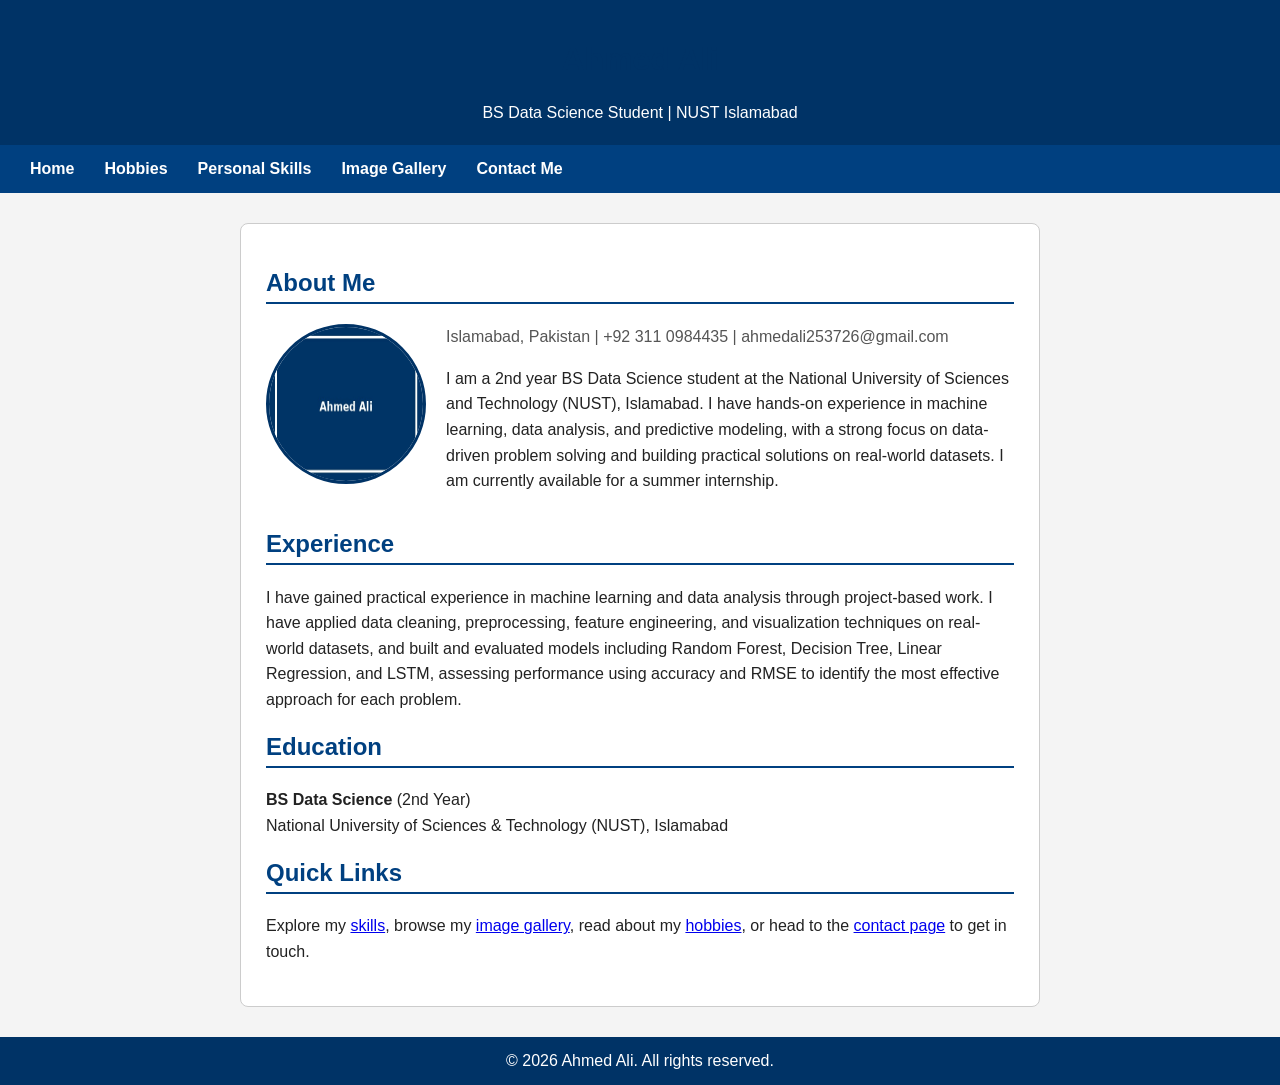
<file: index.html>
<!DOCTYPE html>
<html lang="en">
<head>
<meta charset="UTF-8">
<meta name="viewport" content="width=device-width, initial-scale=1.0">
<title>Ahmed Ali - Home</title>
<link rel="stylesheet" href="css/style.css">
</head>
<body>

<header>
  <h1>Ahmed Ali</h1>
  <p>BS Data Science Student | NUST Islamabad</p>
</header>

<nav>
  <a href="index.html">Home</a>
  <a href="hobbies.html">Hobbies</a>
  <a href="skills.html">Personal Skills</a>
  <a href="gallery.html">Image Gallery</a>
  <a href="contact.html">Contact Me</a>
</nav>

<div class="container">

  <h2>About Me</h2>
  <img class="profile-pic" src="images/profile.jpg" alt="Ahmed Ali profile picture">
  <div class="about-text">
    <p class="contact-line">Islamabad, Pakistan | +92 311 0984435 | ahmedali253726@gmail.com</p>
    <p>
      I am a 2nd year BS Data Science student at the National University of Sciences and Technology (NUST),
      Islamabad. I have hands-on experience in machine learning, data analysis, and predictive modeling,
      with a strong focus on data-driven problem solving and building practical solutions on real-world datasets.
      I am currently available for a summer internship.
    </p>
  </div>

  <h2>Experience</h2>
  <p>
    I have gained practical experience in machine learning and data analysis through project-based work.
    I have applied data cleaning, preprocessing, feature engineering, and visualization techniques on
    real-world datasets, and built and evaluated models including Random Forest, Decision Tree, Linear
    Regression, and LSTM, assessing performance using accuracy and RMSE to identify the most effective
    approach for each problem.
  </p>

  <h2>Education</h2>
  <p>
    <strong>BS Data Science</strong> (2nd Year) <br>
    National University of Sciences &amp; Technology (NUST), Islamabad
  </p>

  <h2>Quick Links</h2>
  <p>
    Explore my <a href="skills.html">skills</a>, browse my <a href="gallery.html">image gallery</a>,
    read about my <a href="hobbies.html">hobbies</a>, or head to the <a href="contact.html">contact page</a>
    to get in touch.
  </p>
</div>

<footer>
  &copy; 2026 Ahmed Ali. All rights reserved.
</footer>

</body>
</html>
</file>
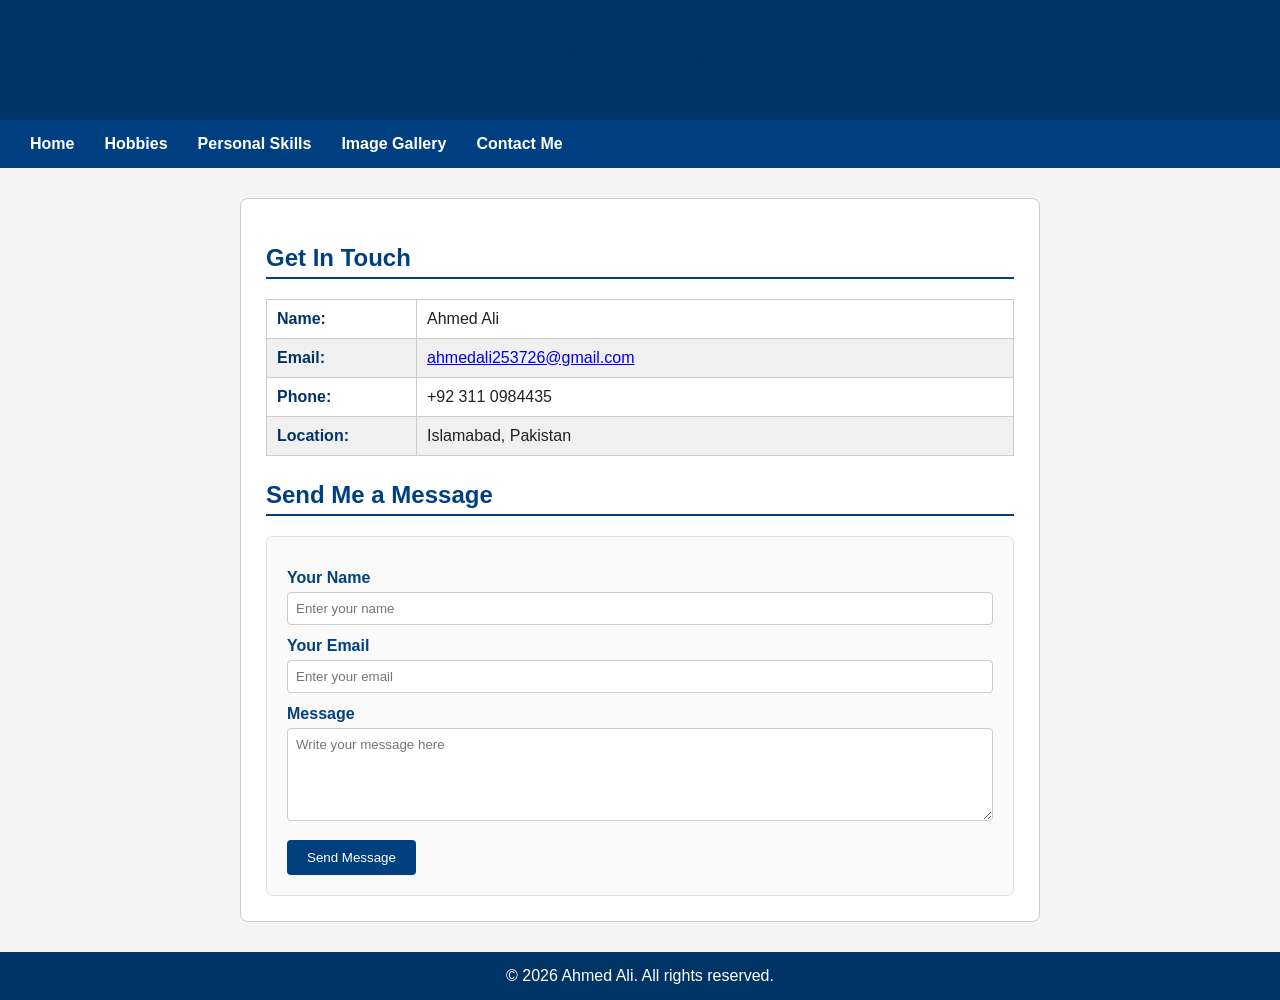
<file: contact.html>
<!DOCTYPE html>
<html lang="en">
<head>
<meta charset="UTF-8">
<meta name="viewport" content="width=device-width, initial-scale=1.0">
<title>Ahmed Ali - Contact Me</title>
<link rel="stylesheet" href="css/style.css">
</head>
<body>

<header>
  <h1>Contact Me</h1>
</header>

<nav>
  <a href="index.html">Home</a>
  <a href="hobbies.html">Hobbies</a>
  <a href="skills.html">Personal Skills</a>
  <a href="gallery.html">Image Gallery</a>
  <a href="contact.html">Contact Me</a>
</nav>

<div class="container">

  <h2>Get In Touch</h2>
  <table>
    <tr>
      <td class="label">Name:</td>
      <td>Ahmed Ali</td>
    </tr>
    <tr>
      <td class="label">Email:</td>
      <td><a href="mailto:ahmedali253726@gmail.com">ahmedali253726@gmail.com</a></td>
    </tr>
    <tr>
      <td class="label">Phone:</td>
      <td>+92 311 0984435</td>
    </tr>
    <tr>
      <td class="label">Location:</td>
      <td>Islamabad, Pakistan</td>
    </tr>
  </table>

  <h2>Send Me a Message</h2>
  <form action="#" method="post">
    <label for="name">Your Name</label>
    <input type="text" id="name" name="name" placeholder="Enter your name">

    <label for="email">Your Email</label>
    <input type="email" id="email" name="email" placeholder="Enter your email">

    <label for="message">Message</label>
    <textarea id="message" name="message" rows="5" placeholder="Write your message here"></textarea>

    <input type="submit" value="Send Message">
  </form>

</div>

<footer>
  &copy; 2026 Ahmed Ali. All rights reserved.
</footer>

</body>
</html>
</file>
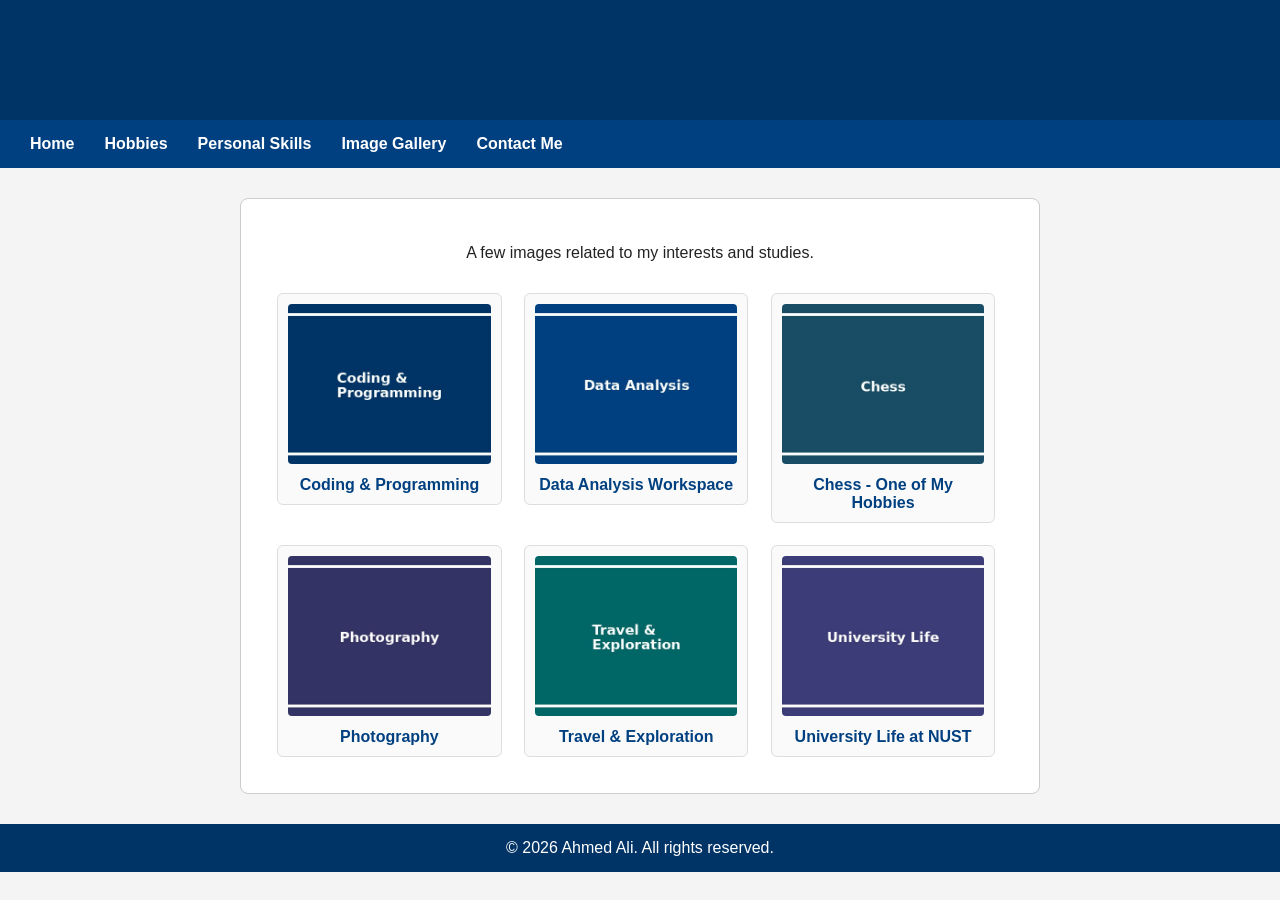
<file: gallery.html>
<!DOCTYPE html>
<html lang="en">
<head>
<meta charset="UTF-8">
<meta name="viewport" content="width=device-width, initial-scale=1.0">
<title>Ahmed Ali - Image Gallery</title>
<link rel="stylesheet" href="css/style.css">
</head>
<body>

<header>
  <h1>Image Gallery</h1>
</header>

<nav>
  <a href="index.html">Home</a>
  <a href="hobbies.html">Hobbies</a>
  <a href="skills.html">Personal Skills</a>
  <a href="gallery.html">Image Gallery</a>
  <a href="contact.html">Contact Me</a>
</nav>

<div class="container">
  <p style="text-align:center;">A few images related to my interests and studies.</p>

  <div class="gallery">

    <figure>
      <img src="images/photo1.jpg" alt="Laptop with code on screen">
      <figcaption>Coding &amp; Programming</figcaption>
    </figure>

    <figure>
      <img src="images/photo2.jpg" alt="Data analysis workspace">
      <figcaption>Data Analysis Workspace</figcaption>
    </figure>

    <figure>
      <img src="images/photo3.jpg" alt="Chess board close up">
      <figcaption>Chess - One of My Hobbies</figcaption>
    </figure>

    <figure>
      <img src="images/photo4.jpg" alt="Camera for photography">
      <figcaption>Photography</figcaption>
    </figure>

    <figure>
      <img src="images/photo5.jpg" alt="Scenic travel landscape">
      <figcaption>Travel &amp; Exploration</figcaption>
    </figure>

    <figure>
      <img src="images/photo6.jpg" alt="NUST campus style building">
      <figcaption>University Life at NUST</figcaption>
    </figure>

  </div>
  <div class="clearfix"></div>
</div>

<footer>
  &copy; 2026 Ahmed Ali. All rights reserved.
</footer>

</body>
</html>
</file>
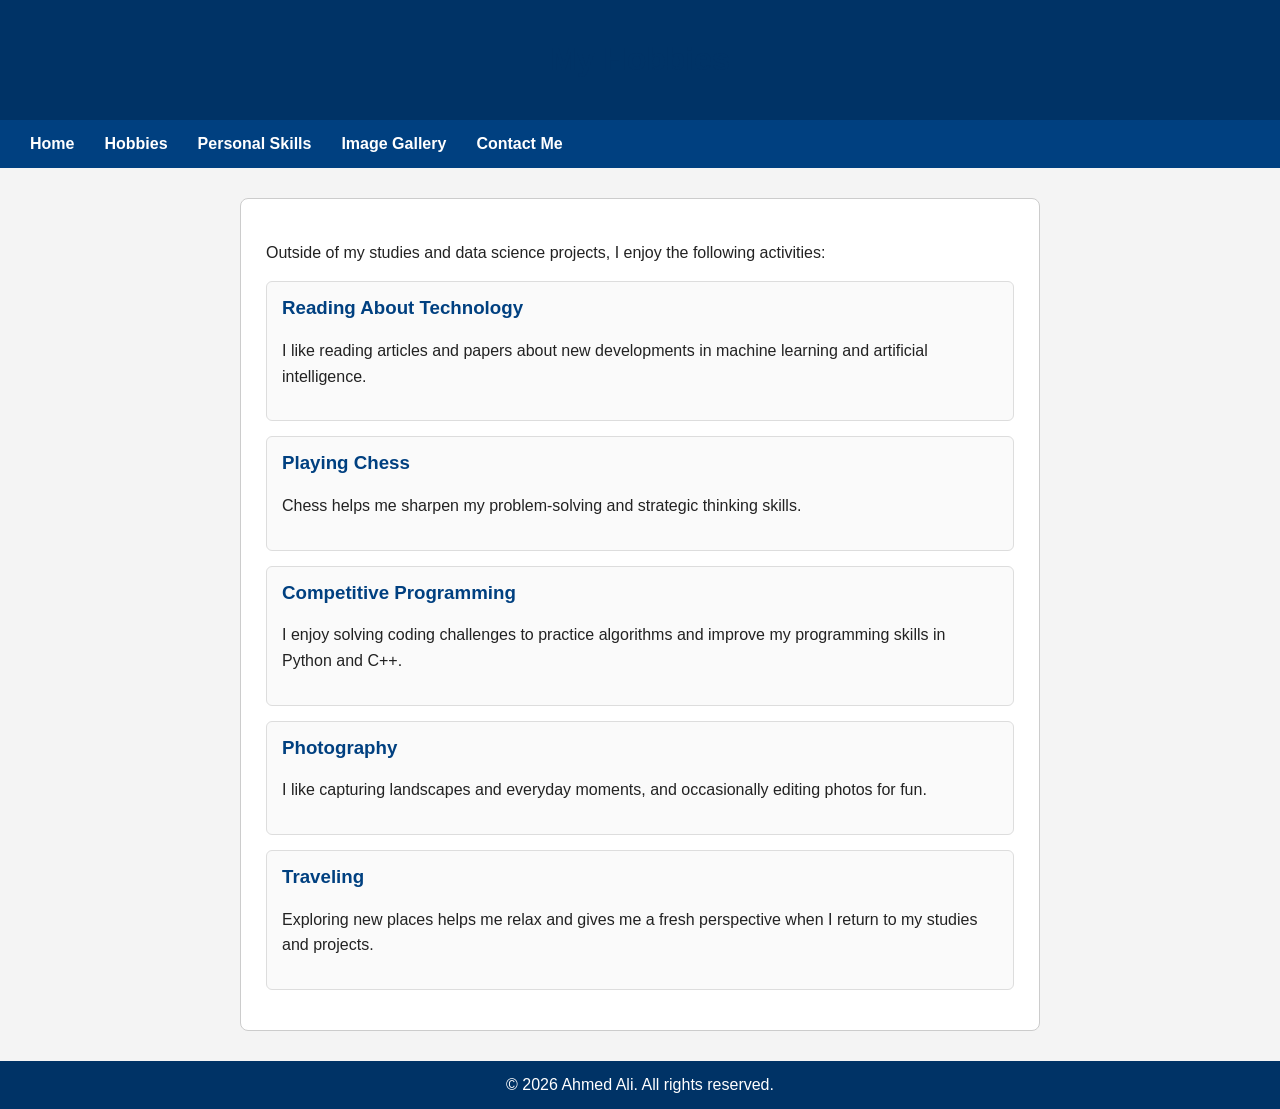
<file: hobbies.html>
<!DOCTYPE html>
<html lang="en">
<head>
<meta charset="UTF-8">
<meta name="viewport" content="width=device-width, initial-scale=1.0">
<title>Ahmed Ali - Hobbies</title>
<link rel="stylesheet" href="css/style.css">
</head>
<body>

<header>
  <h1>My Hobbies</h1>
</header>

<nav>
  <a href="index.html">Home</a>
  <a href="hobbies.html">Hobbies</a>
  <a href="skills.html">Personal Skills</a>
  <a href="gallery.html">Image Gallery</a>
  <a href="contact.html">Contact Me</a>
</nav>

<div class="container">
  <p>Outside of my studies and data science projects, I enjoy the following activities:</p>

  <div class="hobby-card">
    <h3>Reading About Technology</h3>
    <p>I like reading articles and papers about new developments in machine learning and artificial intelligence.</p>
  </div>

  <div class="hobby-card">
    <h3>Playing Chess</h3>
    <p>Chess helps me sharpen my problem-solving and strategic thinking skills.</p>
  </div>

  <div class="hobby-card">
    <h3>Competitive Programming</h3>
    <p>I enjoy solving coding challenges to practice algorithms and improve my programming skills in Python and C++.</p>
  </div>

  <div class="hobby-card">
    <h3>Photography</h3>
    <p>I like capturing landscapes and everyday moments, and occasionally editing photos for fun.</p>
  </div>

  <div class="hobby-card">
    <h3>Traveling</h3>
    <p>Exploring new places helps me relax and gives me a fresh perspective when I return to my studies and projects.</p>
  </div>
</div>

<footer>
  &copy; 2026 Ahmed Ali. All rights reserved.
</footer>

</body>
</html>
</file>
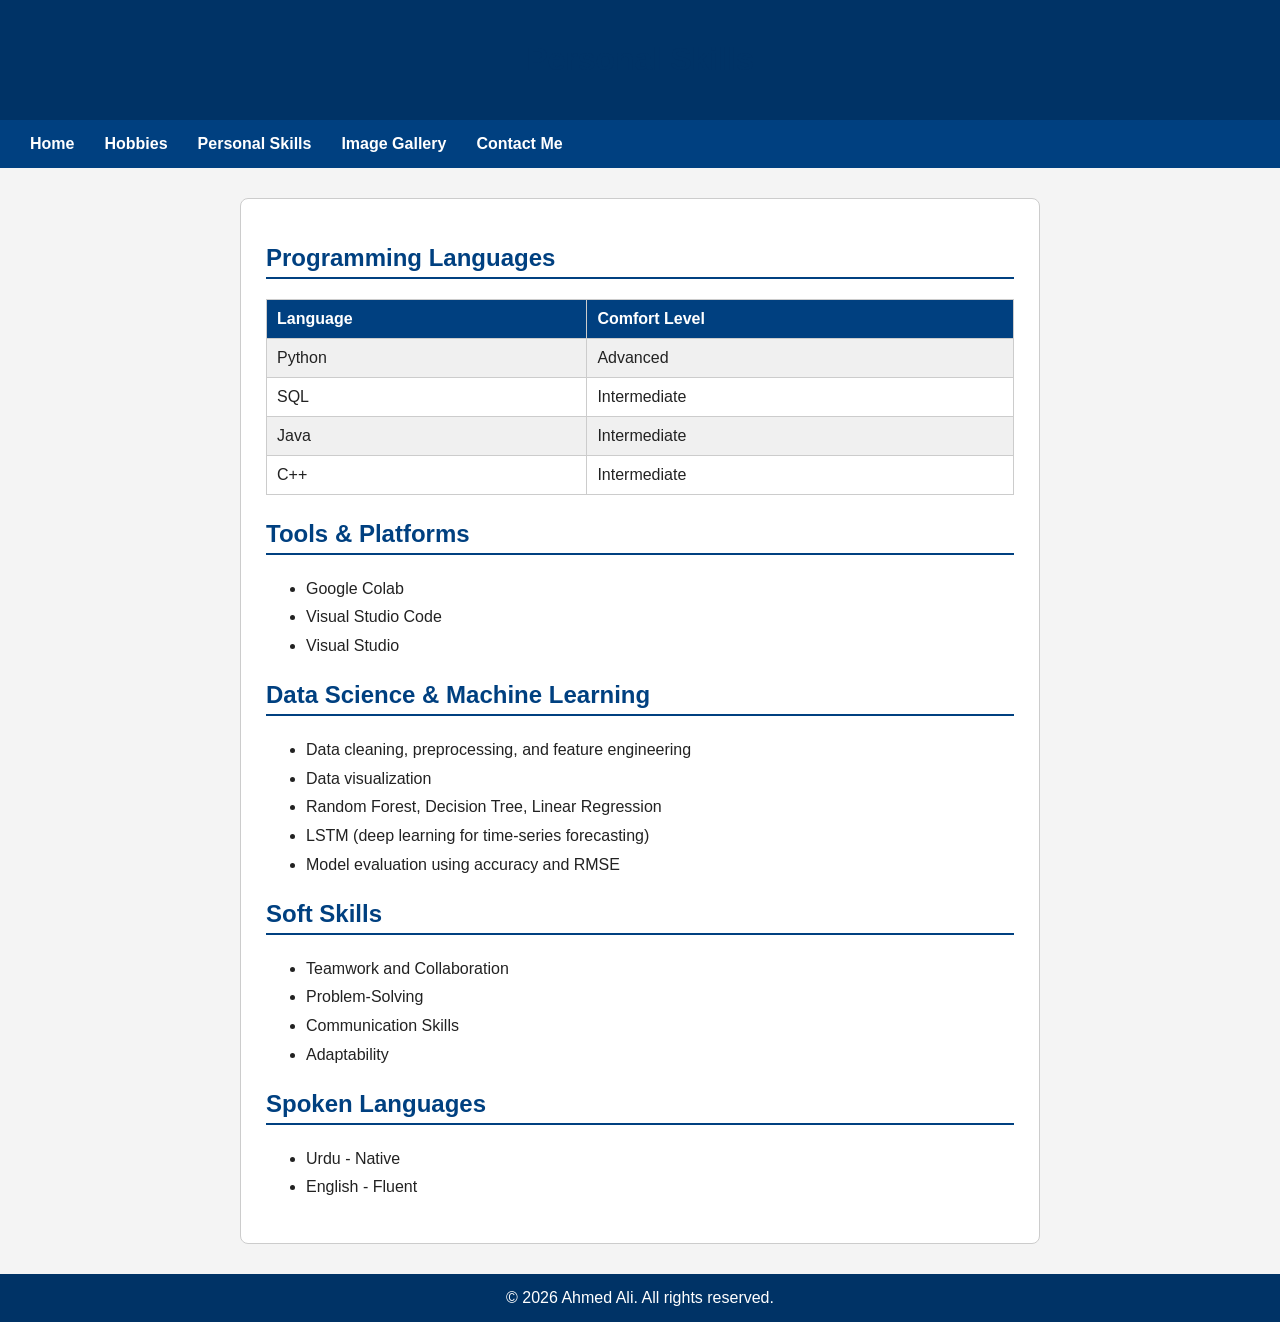
<file: skills.html>
<!DOCTYPE html>
<html lang="en">
<head>
<meta charset="UTF-8">
<meta name="viewport" content="width=device-width, initial-scale=1.0">
<title>Ahmed Ali - Personal Skills</title>
<link rel="stylesheet" href="css/style.css">
</head>
<body>

<header>
  <h1>Personal Skills</h1>
</header>

<nav>
  <a href="index.html">Home</a>
  <a href="hobbies.html">Hobbies</a>
  <a href="skills.html">Personal Skills</a>
  <a href="gallery.html">Image Gallery</a>
  <a href="contact.html">Contact Me</a>
</nav>

<div class="container">

  <h2>Programming Languages</h2>
  <table>
    <tr>
      <th>Language</th>
      <th>Comfort Level</th>
    </tr>
    <tr>
      <td>Python</td>
      <td>Advanced</td>
    </tr>
    <tr>
      <td>SQL</td>
      <td>Intermediate</td>
    </tr>
    <tr>
      <td>Java</td>
      <td>Intermediate</td>
    </tr>
    <tr>
      <td>C++</td>
      <td>Intermediate</td>
    </tr>
  </table>

  <h2>Tools &amp; Platforms</h2>
  <ul>
    <li>Google Colab</li>
    <li>Visual Studio Code</li>
    <li>Visual Studio</li>
  </ul>

  <h2>Data Science &amp; Machine Learning</h2>
  <ul>
    <li>Data cleaning, preprocessing, and feature engineering</li>
    <li>Data visualization</li>
    <li>Random Forest, Decision Tree, Linear Regression</li>
    <li>LSTM (deep learning for time-series forecasting)</li>
    <li>Model evaluation using accuracy and RMSE</li>
  </ul>

  <h2>Soft Skills</h2>
  <ul>
    <li>Teamwork and Collaboration</li>
    <li>Problem-Solving</li>
    <li>Communication Skills</li>
    <li>Adaptability</li>
  </ul>

  <h2>Spoken Languages</h2>
  <ul>
    <li>Urdu - Native</li>
    <li>English - Fluent</li>
  </ul>

</div>

<footer>
  &copy; 2026 Ahmed Ali. All rights reserved.
</footer>

</body>
</html>
</file>
<file: css/style.css>
/* ============================================================
   Ahmed Ali - Personal Portfolio
   External Stylesheet (Lab 3: HTML Advanced - Personal Portfolio II)
   ============================================================ */

* {
  box-sizing: border-box;
}

body {
  font-family: Arial, Helvetica, sans-serif;
  background-color: #f4f4f4;
  color: #222222;
  margin: 0;
  padding: 0;
}

/* ---------- Header ---------- */
header {
  background-color: #003366;
  color: white;
  padding: 20px;
  text-align: center;
}

header p {
  margin: 5px 0 0 0;
}

/* ---------- Navigation menu (floated, horizontal) ---------- */
nav {
  background-color: #004080;
  padding: 10px 15px;
  overflow: hidden; /* clearfix for floated links */
}

nav a {
  float: left;
  color: white;
  text-decoration: none;
  margin: 0 15px;
  font-weight: bold;
  padding: 5px 0;
}

nav a:hover {
  text-decoration: underline;
  color: #cce6ff;
}

/* clear the float so nothing after nav collapses under it */
nav::after {
  content: "";
  display: table;
  clear: both;
}

/* ---------- Layout containers ---------- */
.container {
  max-width: 800px;
  margin: 30px auto;
  background-color: white;
  padding: 25px;
  border: 1px solid #cccccc;
  border-radius: 8px;
  overflow: hidden; /* clearfix wrapper for any floated children */
}

h1 {
  text-align: center;
  color: #003366;
}

h2 {
  color: #004080;
  border-bottom: 2px solid #004080;
  padding-bottom: 5px;
  clear: both; /* always start headings below any floated content */
}

p {
  line-height: 1.6;
}

/* ---------- About Me: floated profile picture with wrapped text ---------- */
.profile-pic {
  float: left;
  margin: 0 20px 10px 0;
  border-radius: 50%;
  border: 3px solid #003366;
  width: 160px;
  height: 160px;
}

.contact-line {
  color: #555555;
  margin-top: 0;
}

.about-text {
  overflow: hidden; /* let paragraph text wrap around the floated image */
}

/* ---------- Hobby cards ---------- */
.hobby-card {
  border: 1px solid #dddddd;
  border-radius: 6px;
  padding: 15px;
  margin-bottom: 15px;
  background-color: #fafafa;
  overflow: hidden;
}

.hobby-card h3 {
  margin-top: 0;
  color: #004080;
}

/* ---------- Image gallery (floated with clear) ---------- */
.gallery {
  overflow: hidden; /* clearfix so the container wraps the floated figures */
}

.gallery figure {
  float: left;
  width: 30%;
  margin: 1.5% 1.5%;
  text-align: center;
  border: 1px solid #dddddd;
  border-radius: 6px;
  padding: 10px;
  background-color: #fafafa;
}

.gallery img {
  width: 100%;
  height: 160px;
  object-fit: cover;
  border-radius: 4px;
}

.gallery figcaption {
  margin-top: 8px;
  font-weight: bold;
  color: #004080;
}

/* clear the floats after the gallery so the container sizes correctly */
.clearfix {
  clear: both;
}

/* ---------- Tables (Skills page) ---------- */
table {
  width: 100%;
  border-collapse: collapse;
  margin-bottom: 25px;
}

th, td {
  border: 1px solid #cccccc;
  padding: 10px;
  text-align: left;
}

th {
  background-color: #004080;
  color: white;
}

tr:nth-child(even) {
  background-color: #f0f0f0;
}

td.label {
  font-weight: bold;
  width: 150px;
  color: #003366;
}

ul {
  line-height: 1.8;
}

/* ---------- Contact form ---------- */
form {
  background-color: #fafafa;
  border: 1px solid #dddddd;
  border-radius: 6px;
  padding: 20px;
  overflow: hidden;
}

label {
  display: block;
  margin-top: 12px;
  font-weight: bold;
  color: #004080;
}

input[type="text"], input[type="email"], textarea {
  width: 100%;
  padding: 8px;
  margin-top: 5px;
  border: 1px solid #cccccc;
  border-radius: 4px;
  font-family: Arial, Helvetica, sans-serif;
}

input[type="submit"] {
  margin-top: 15px;
  background-color: #004080;
  color: white;
  border: none;
  padding: 10px 20px;
  border-radius: 4px;
  cursor: pointer;
}

input[type="submit"]:hover {
  background-color: #003366;
}

/* ---------- Footer ---------- */
footer {
  text-align: center;
  padding: 15px;
  background-color: #003366;
  color: white;
  margin-top: 30px;
  clear: both;
}

/* ---------- Responsive tweak for the floated gallery on small screens ---------- */
@media (max-width: 600px) {
  .gallery figure {
    float: none;
    width: 100%;
    margin: 10px 0;
  }
  .profile-pic {
    float: none;
    display: block;
    margin: 0 auto 15px auto;
  }
}
</file>
